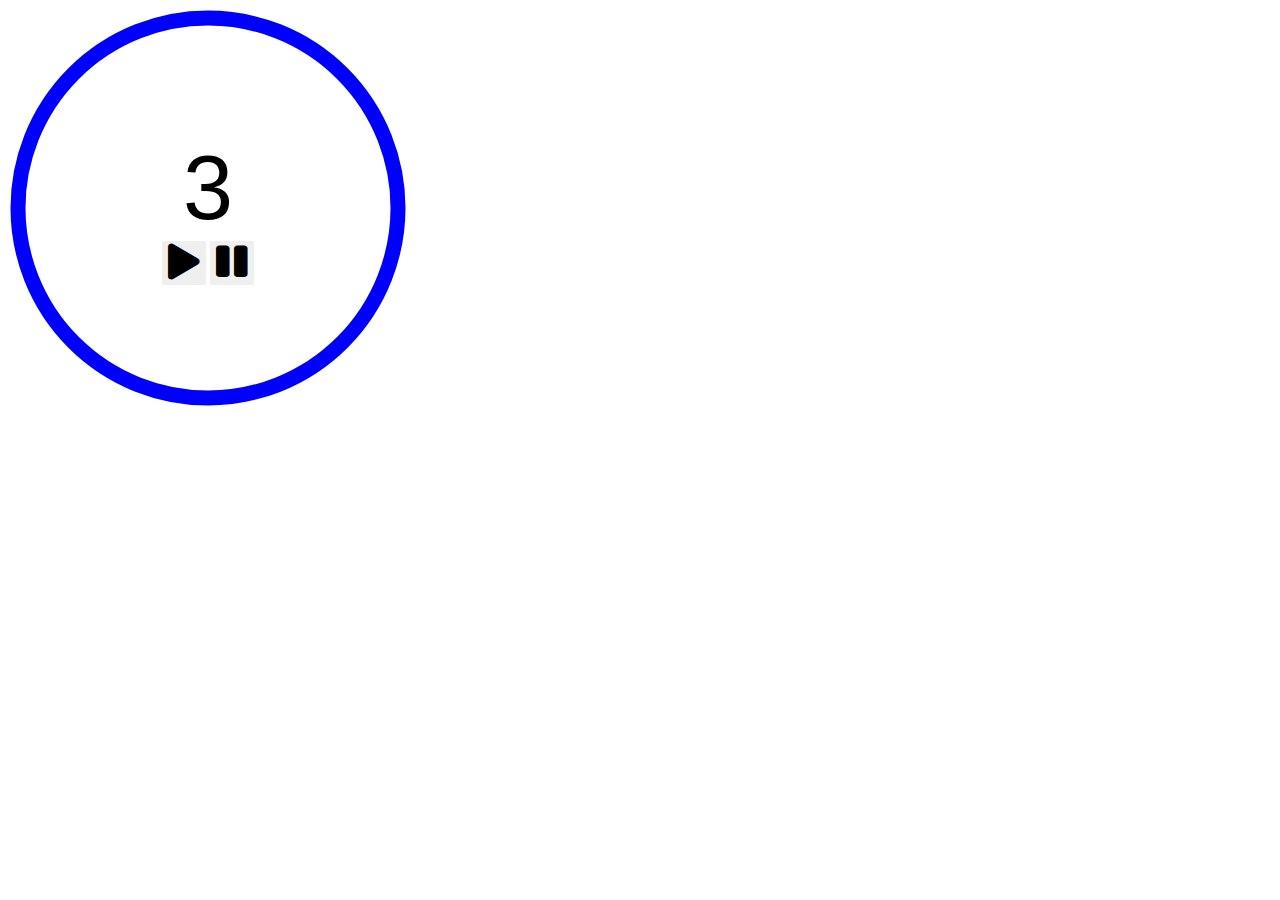
<file: 20 - Drawing Animations/index.html>
<!DOCTYPE html>
<html lang="en">
<head>
    <meta charset="UTF-8">
    <meta name="viewport" content="width=device-width, initial-scale=1.0">
    <link rel="stylesheet" href="https://cdnjs.cloudflare.com/ajax/libs/font-awesome/5.15.2/css/all.min.css">
    <link rel="stylesheet" href="style.css">
    <title>Document</title>
</head>
<body>
    <div class="timer">
        <div class="controls">
          <input id="duration" value="3" />
          <div>
            <button id="start"><i class="fas fa-play"></i></button>
            <button id="pause"><i class="fas fa-pause"></i></button>
          </div>
        </div>
    <svg height="400" width="400">
        <circle
         r="190"
         cx="200"
         cy="200"
         fill="transparent"
         stroke="blue"
         stroke-width="15"
         transform="rotate(-90 200 200)"
        />
    </svg>
    <script src="timer.js"></script>
    <script src="index.js"></script>
</body>
</html>
</file>
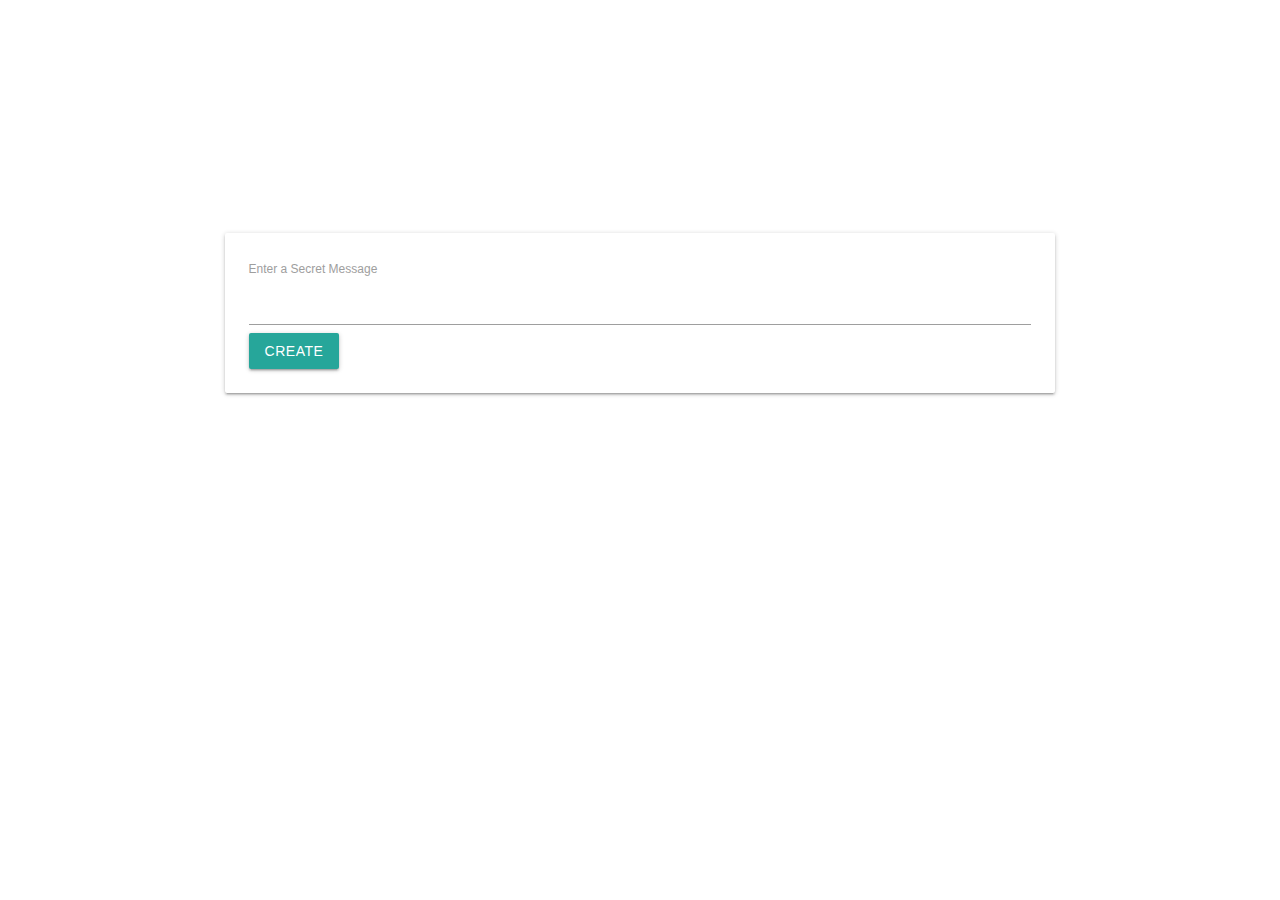
<file: 23 - Secret-Message Sharing/index.html>
<!DOCTYPE html>
<html lang="en">
<head>
    <meta charset="UTF-8">
    <meta name="viewport" content="width=device-width, initial-scale=1.0">
    <link rel="stylesheet" href="https://cdnjs.cloudflare.com/ajax/libs/materialize/1.0.0/css/materialize.min.css" integrity="sha512-UJfAaOlIRtdR+0P6C3KUoTDAxVTuy3lnSXLyLKlHYJlcSU8Juge/mjeaxDNMlw9LgeIotgz5FP8eUQPhX1q10A==" crossorigin="anonymous" />
    <link rel="stylesheet" href="style.css">
    <title>Secret Message</title>
</head>
<body>
    <div class="row">
        <div id='main' class="col s8 offset-s2">
            <div id="translate" class="card-panel hide">
                <h1></h1>
                <p><a href="./index.html">Create your own secret message</a></p>
            </div>
            <div class="card-panel">
                <form id="secret-message">
                    <label for="message">Enter a Secret Message</label>
                    <input type="text" id="message" class="message">
                    <button class="btn">create</button>
                </form>
            </div>
            <div id="share" class="card-panel hide">
                <label for="destination">Share This Link to a Friend:</label>
                <input type="text" id="destination" class="destination">
            </div>
        </div>
    </div>
    <script src="index.js"></script>
</body>
</html>
</file>
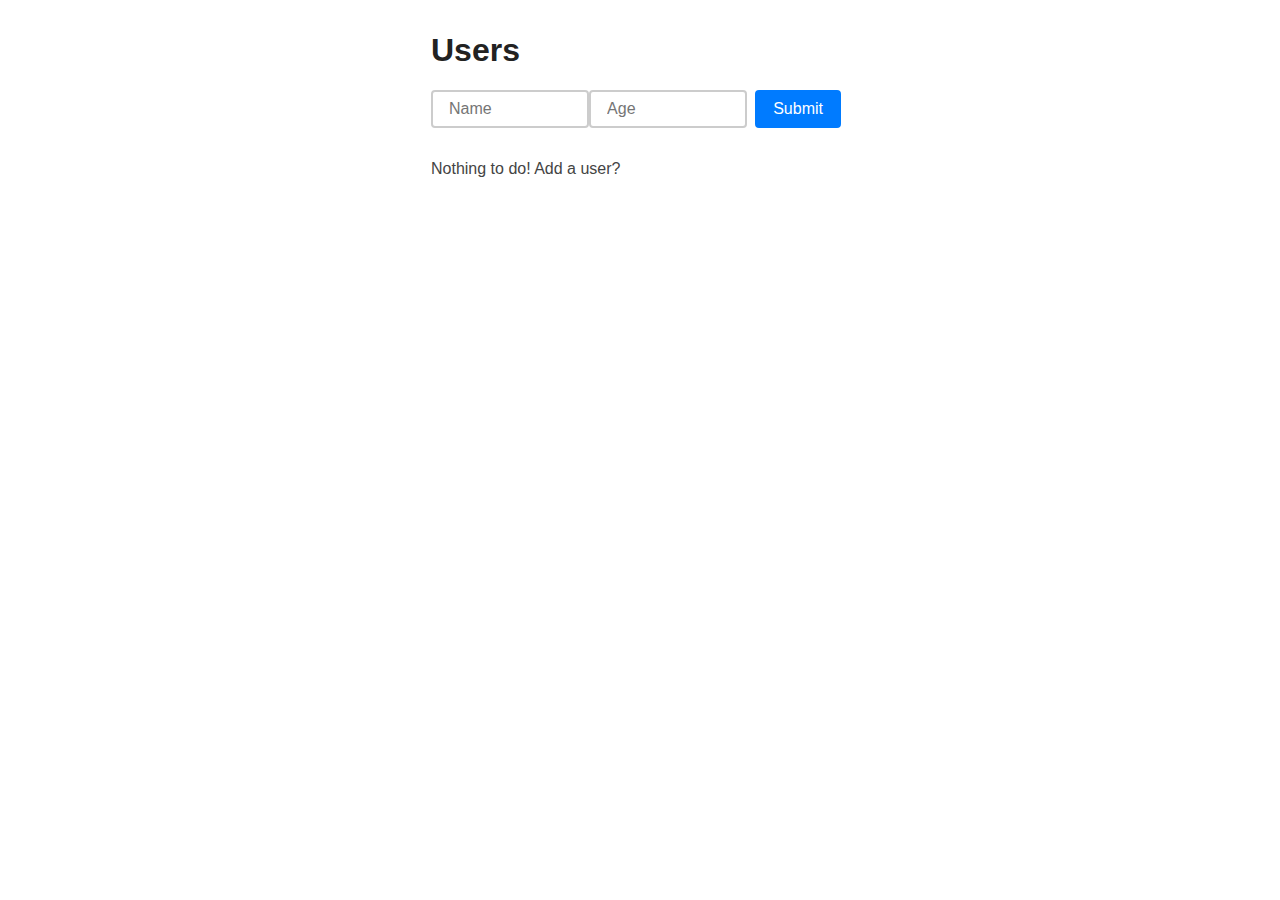
<file: MVC - Vanilla JS/index.html>
<!DOCTYPE html>
<html lang="en">
<head>
    <meta charset="UTF-8">
    <meta name="viewport" content="width=device-width, initial-scale=1.0">
    <link rel="stylesheet" href="style.css">
    
    <title>User App</title>
</head>
<body>
    <div id="root"></div>
    <script src="./models/user.models.js"></script>
    <script src="./services/user.service.js"></script>
    <script src="./controllers/user.crontroller.js"></script>
    <script src="./views/user.view.js"></script>
    <script src="app.js"></script>
</body>
</html>
</file>
<file: 20 - Drawing Animations/style.css>
.dial {
    height: 400px;
    width: 400px;
  }
  
  .timer {
    position: relative;
    display: inline-block;
  }
  
  * {
    font: inherit;
  }
  
  body {
    font-family: 'Segoe UI', Roboto, Oxygen, Ubuntu, Cantarell, 'Fira Sans',
      'Droid Sans', 'Helvetica Neue', Helvetica, Arial, sans-serif;
  }
  
  .timer input {
    display: block;
    border: none;
    width: 240px;
    font-size: 90px;
    text-align: center;
  }
  
  .timer button {
    border: none;
    font-size: 36px;
    cursor: pointer;
  }
  
  .timer button:focus {
    outline: none;
  }
  
  .timer input:focus {
    outline: none;
  }
  
  .controls {
    position: absolute;
    top: 0;
    left: 0;
    right: 0;
    bottom: 0;
    display: flex;
    justify-content: center;
    align-items: center;
    flex-direction: column;
  }
</file>
<file: 23 - Secret-Message Sharing/style.css>
.row {
    margin-top: 25vh;
}

h1 {
    margin-top: 0;
}
</file>
<file: MVC - Vanilla JS/style.css>
*,
*::before,
*::after {
  box-sizing: border-box
}

html {
  font-family: sans-serif;
  font-size: 1rem;
  color: #444;
}

#root {
  max-width: 450px;
  margin: 2rem auto;
  padding: 0 1rem;
}

form {
  display: flex;
  margin-bottom: 2rem;
}

[type="text"],
button {
  display: inline-block;
  -webkit-appearance: none;
  padding: .5rem 1rem;
  font-size: 1rem;
  border: 2px solid #ccc;
  border-radius: 4px;
}

button {
  cursor: pointer;
  background: #007bff;
  color: white;
  border: 2px solid #007bff;
  margin: 0 .5rem;
}

[type="text"] {
  width: 100%;
}

[type="text"]:active,
[type="text"]:focus {
  outline: 0;
  border: 2px solid #007bff;
}

[type="checkbox"] {
  margin-right: 1rem;
  font-size: 2rem;
}

h1 {
  color: #222;
}

ul {
  padding: 0;
}

li {
  display: flex;
  align-items: center;
  padding: 1rem;
  margin-bottom: 1rem;
  background: #f4f4f4;
  border-radius: 4px;
}

li span {
  display: inline-block;
  padding: .5rem;
  width: 250px;
  border-radius: 4px;
  border: 2px solid transparent;
}

li span:hover {
  background: rgba(179, 215, 255, 0.52);
}

li span:focus {
  outline: 0;
  border: 2px solid #007bff;
  background: rgba(179, 207, 255, 0.52)
}
</file>
